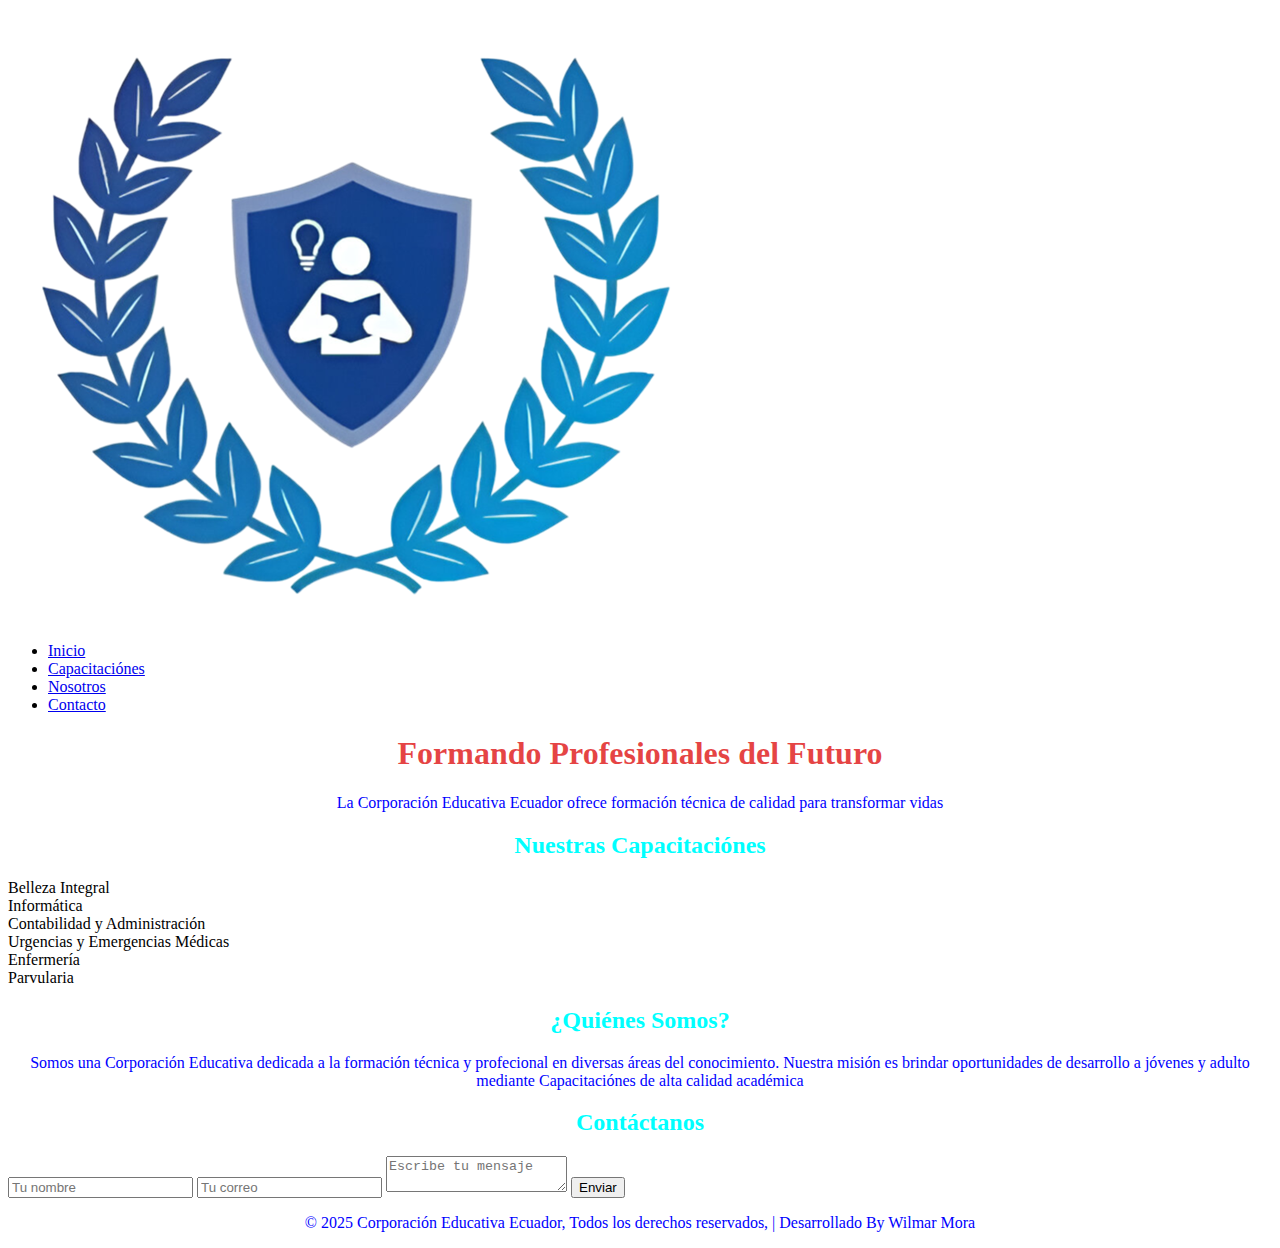
<file: index.html>
<!DOCTYPE html>
<html lang="es">
<head>
    <meta charset="UTF-8">
    <meta name="viewport" content="width=device-width, initial-scale=1.0">
    <title>Corporación Educativa Ecuador</title>
    <link rel="stylesheet" href="styles.css">
    <link rel="icon" type="image/x-icon" href="img/logo.png">
</head>
<body>
    <!--Encabezado con el logo y un menu de navegacion-->
    <header class="header">
        <div class="container header-content">
            <!--Logo institucional-->
            <img src="img/logo.png" alt="logo CEE" class="logo">
            <!--Menu de navegacion-->
            <nav class="nav">
                <ul class="nav-list">
                    <li><a href="#inicio">Inicio</a></li>
                    <li><a href="capacitaciones">Capacitaciónes</a></li>
                    <li><a href="nosotros">Nosotros</a></li>
                    <li><a href="contacto">Contacto</a></li>

                </ul>
            </nav>
        </div>
    </header>
    <!--seccion principal de bienvenida-->
    <section class="hero" id="inicio">
        <div class="container">
            <h1>Formando Profesionales del Futuro</h1>
            <p>La Corporación Educativa Ecuador ofrece formación técnica 
                de calidad para transformar vidas
            </p>
        </div>
    </section>
    <!--Seccion de capacitaciones-->
    <section class="Capacitaciónes" id="capacitaciones">
        <div class="container">
            <h2>Nuestras Capacitaciónes</h2>
            <div class="grid">
                <div class="card">Belleza Integral</div>
                <div class="card">Informática</div>
                <div class="card">Contabilidad y Administración</div>
                <div class="card">Urgencias y Emergencias Médicas</div>
                <div class="card">Enfermería</div>
                <div class="card">Parvularia</div>
            </div>
        </div>
    </section>
    <!--seccion sobre nosotros-->
    <section class="nosotros" id="nosotros">
        <div class="container">
            <h2>¿Quiénes Somos?</h2>
            <p>Somos una Corporación Educativa dedicada a la formación
                técnica y profecional en diversas áreas del conocimiento.
                Nuestra misión es brindar oportunidades de desarrollo a jóvenes y adulto
                mediante Capacitaciónes de alta calidad académica
            </p>
        </div>
    </section>
    <!--seccion de contacto-->
    <section class="contacto" id="contacto">
        <div class="container">
            <h2>Contáctanos</h2>
            <form class="formulario">
                <input type="text" placeholder="Tu nombre" required>
                <input type="email" placeholder="Tu correo" required>
                <textarea placeholder="Escribe tu mensaje" required></textarea>
                <button type="submit">Enviar</button>
            </form>
        </div>
    </section>
    <!--Pie de pagina-->
    <footer class="footer">
        <p>© 2025 Corporación Educativa Ecuador, 
            Todos los derechos reservados, | Desarrollado By Wilmar Mora
        </p>
    </footer>

</body>
</html>
</file>
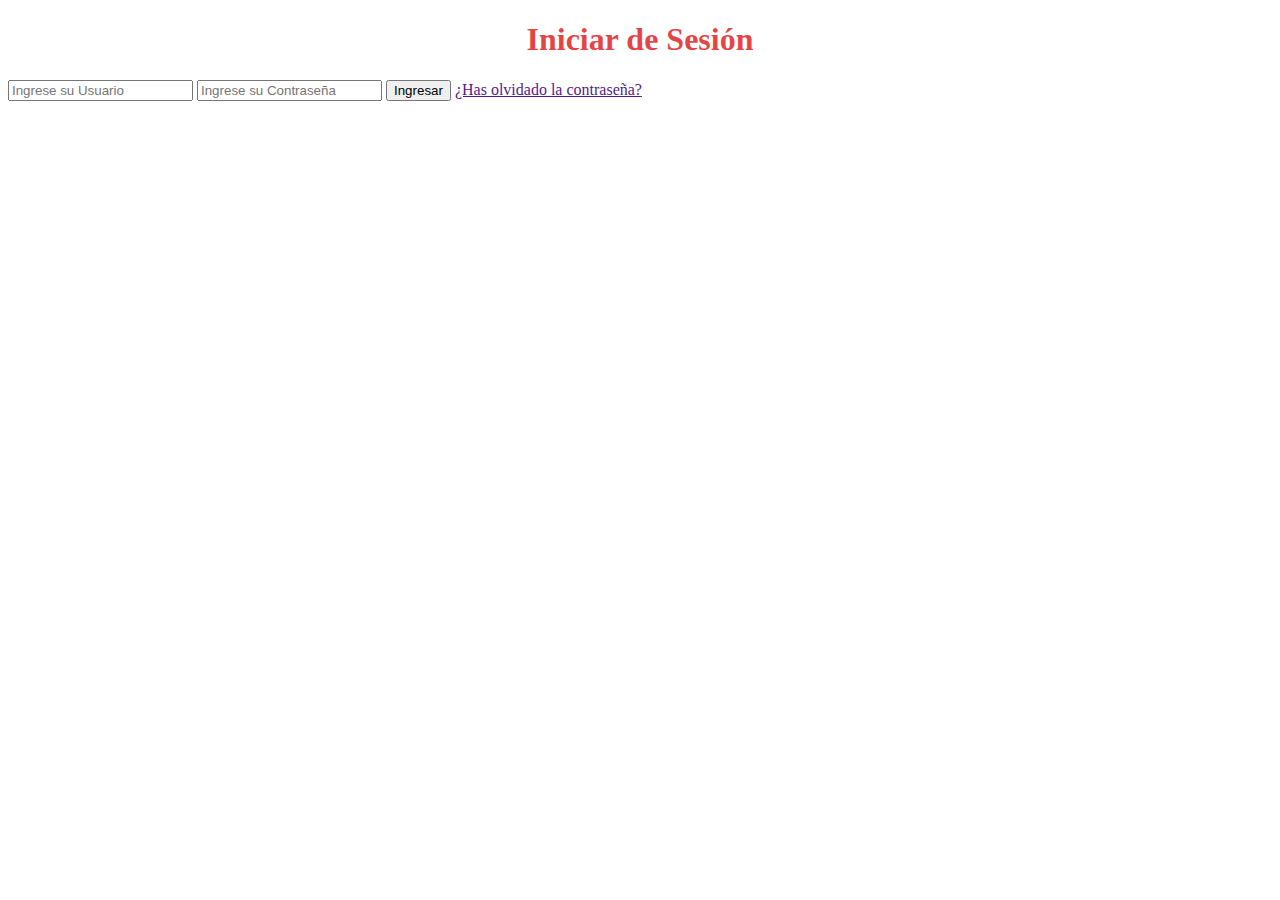
<file: login.html>
<!DOCTYPE html>
<html lang="es">
<head>
    <meta charset="UTF-8">
    <meta name="viewport" content="width=device-width, initial-scale=1.0">
    <title>Iniciar Sesión</title>
    <link rel="stylesheet" href="styles.css">
    <link rel="icon" type="image/x-icon" href="img/logo.png">
</head>
<body>
    <form class="formulario">
        <h1>Iniciar de Sesión</h1>
    <input type="text" name="usuario" placeholder="Ingrese su Usuario" required>
    <input type="text" name="contrasena" placeholder="Ingrese su Contraseña" required>
    
    <button type="submit">Ingresar</button>
    <a href="">¿Has olvidado la contraseña?</a>
    </form>
    
</body>
</html>
</file>
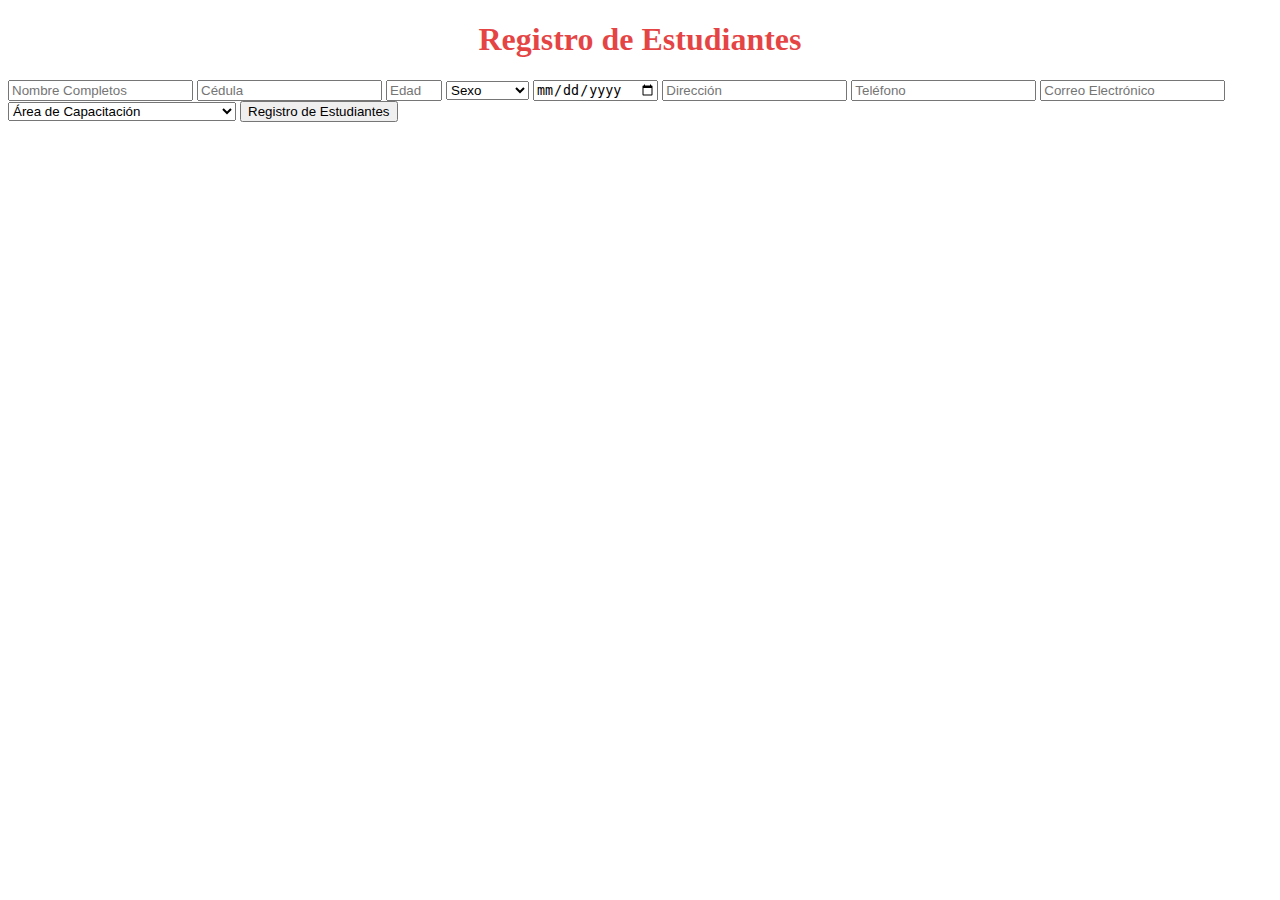
<file: RegistroEstudiantes.html>
<!DOCTYPE html>
<html lang="es">
<head>
    <meta charset="UTF-8">
    <meta name="viewport" content="width=device-width, initial-scale=1.0">
    <title>Registro de Estudiantes</title>
    <link rel="stylesheet" href="styles.css">
    <link rel="icon" type="image/x-icon" href="img/logo.png">
</head>
<body>
   <form class="formulario">
    <h1>Registro de Estudiantes</h1>
    <input type="text" name="nombre"
    placeholder="Nombre Completos" required>
    <input type="text" name="cedula" placeholder="Cédula" required>
    <input type="number" name="edad" placeholder="Edad" min="12" max="80">
    
    <select name="sexo" required>
        
        <option value=""disabled selected hidden>Sexo</option>
        <option value="masculino">Masculino</option>
        <option value="femenino">Femenino</option>
        <option value="otro">Otro</option>
    </select>
    <input type="date" name="nacimiento" placeholder="Fecha de Nacimiento" required>
    <input type="text" name="direccion" placeholder="Dirección">
    <input type="tel" name="telefono" placeholder="Teléfono" required>
    <input type="text" name="email" placeholder="Correo Electrónico" required>

    <select name="capacitacion">
        <option value=""disabled selected hidden>Área de Capacitación</option>
        <option value="Belleza Integral">Belleza Integral</option>
        <option value="Informática">Informática</option>
        <option value="Contabilidad y Administración">Contabilidad y Administración</option>
        <option value="Urgencias Médicas">Urgencias y Emergencias Médicas</option>
        <option value="Enfermería">Enfermería</option>
        <option value="Parvularia">Parvularia</option>

    </select>
    <button type="submit">Registro de Estudiantes</button>


   </form> 
</body>
</html>
</file>
<file: styles.css>
body {


   font-family: 'Times New Roman', Times, serif;
}

h1 {
    color: #df1a1ad0;
    text-align: center;

}
p{
    color: blue;
    text-align: center;
}
h2{
    color: aqua;
    text-align: center;
}
</file>
